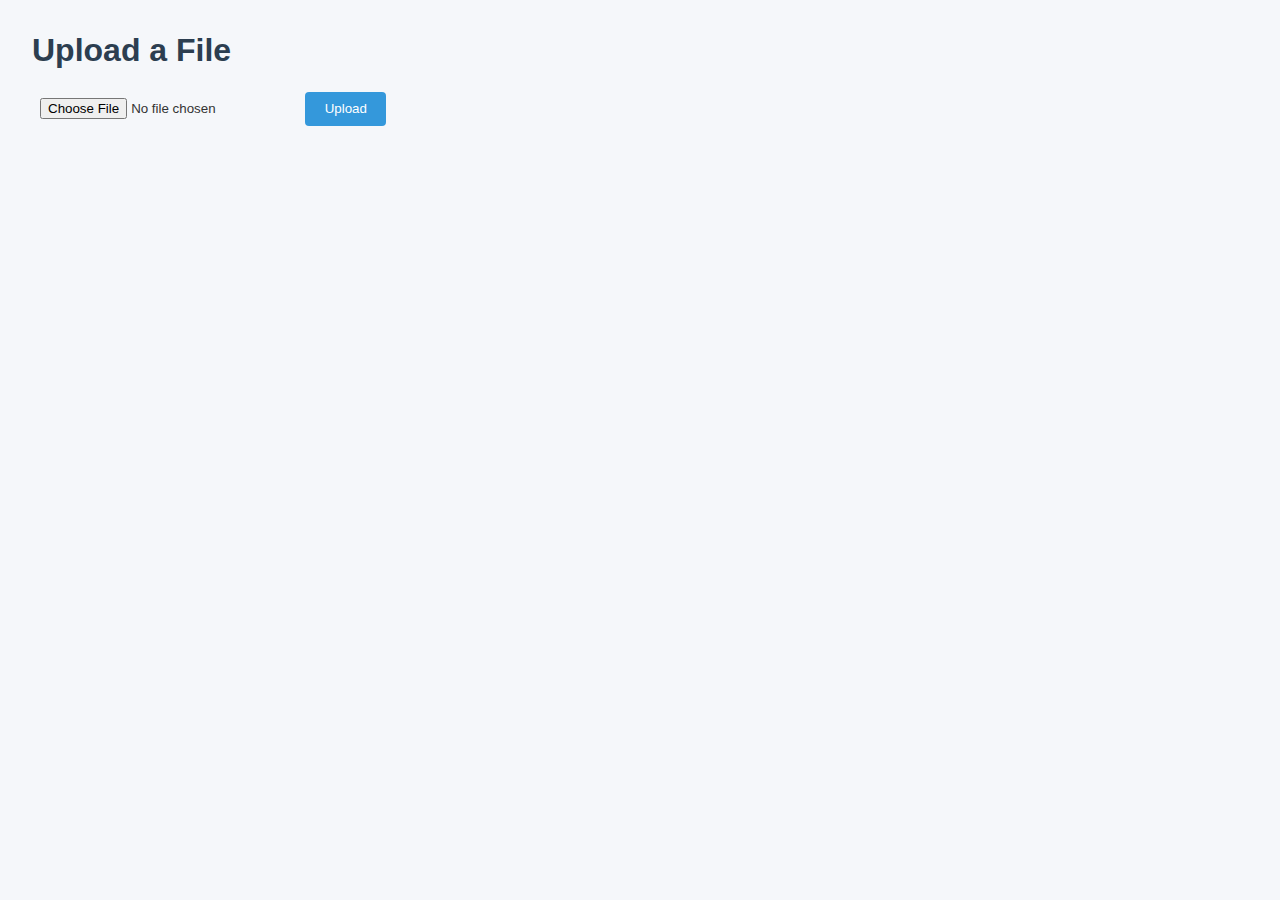
<file: public/index.html>
<!DOCTYPE html>
<html lang="en">
<head>
  <meta charset="UTF-8" />
  <title>SafeDrop Upload</title>
  <link rel="stylesheet" href="styles.css" />
</head>
<body>
  <h1>Upload a File</h1>
  <form action="/upload" method="POST" enctype="multipart/form-data">
    <input type="file" name="file" required />
    <button type="submit">Upload</button>
  </form>
</body>
</html>
</file>
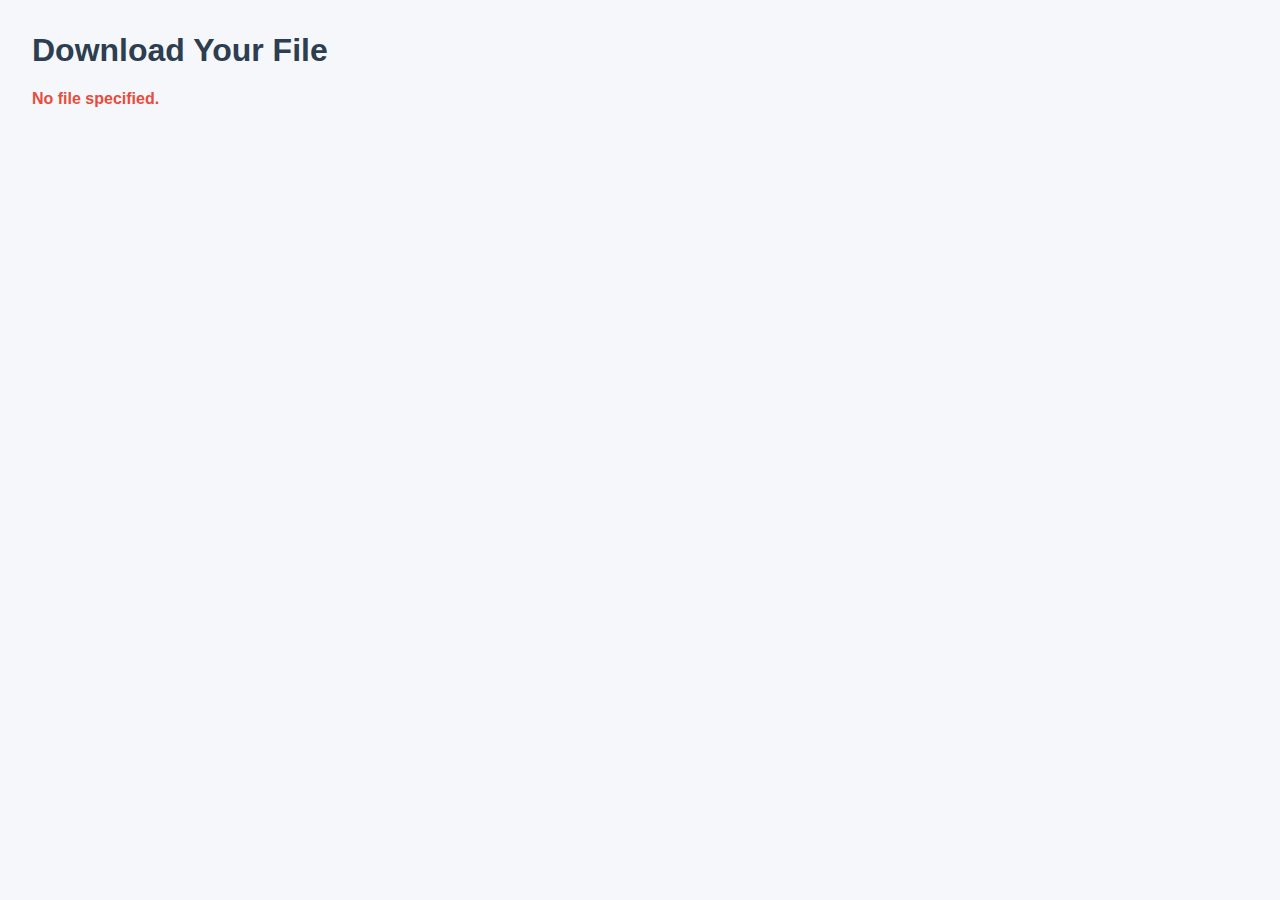
<file: public/download.html>
<!DOCTYPE html>
<html lang="en">
<head>
  <meta charset="UTF-8" />
  <title>Download File - SafeDrop</title>
  <link rel="stylesheet" href="styles.css" />
</head>
<body>
  <h1>Download Your File</h1>
  <p id="timer">Loading...</p>
  <div id="message"></div>
  <a id="downloadBtn" href="#" style="display:none;">⬇️ Click to Download</a>

  <script>
    const urlParams = new URLSearchParams(window.location.search);
    const filename = urlParams.get("file");
    const timerEl = document.getElementById("timer");
    const msgEl = document.getElementById("message");
    const downloadBtn = document.getElementById("downloadBtn");

    if (!filename) {
      msgEl.textContent = "No file specified.";
      timerEl.style.display = "none";
      downloadBtn.style.display = "none";
    } else {
      downloadBtn.href = "/file/" + encodeURIComponent(filename);
      
      async function checkTimeLeft() {
        try {
          const res = await fetch("/api/timeleft/" + encodeURIComponent(filename));
          const data = await res.json();

          if (data.expired) {
            timerEl.textContent = "";
            msgEl.textContent = "❌ This link has expired or the file was deleted.";
            downloadBtn.style.display = "none";
            clearInterval(intervalId);
          } else {
            timerEl.textContent = `Time left: ${data.timeLeft} seconds`;
            msgEl.textContent = "";
            downloadBtn.style.display = "inline-block";
          }
        } catch (e) {
          timerEl.textContent = "";
          msgEl.textContent = "Error fetching file status.";
          downloadBtn.style.display = "none";
          clearInterval(intervalId);
        }
      }

      // Check every second
      checkTimeLeft();
      const intervalId = setInterval(checkTimeLeft, 1000);
    }
  </script>
</body>
</html>
</file>
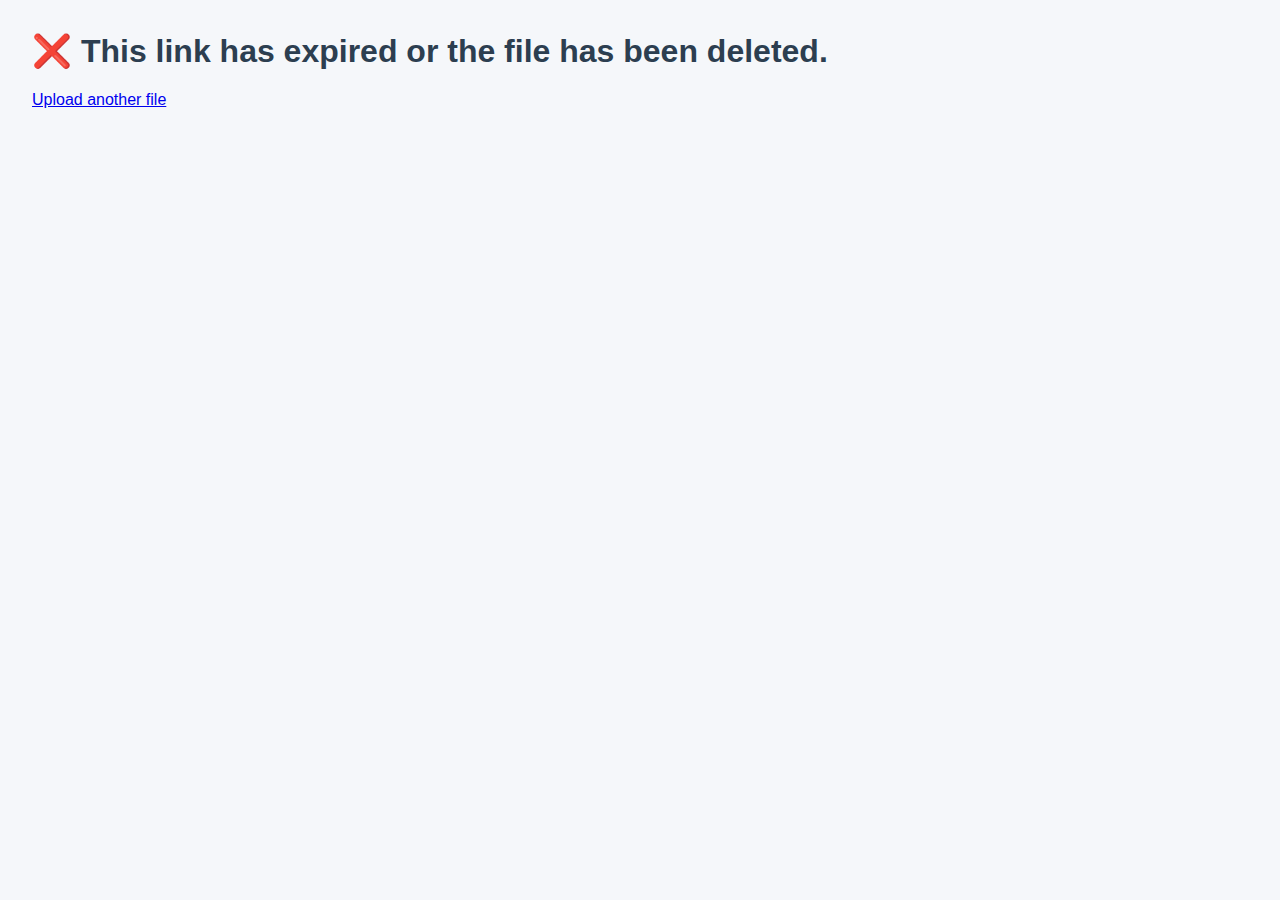
<file: public/expired.html>
<!DOCTYPE html>
<html lang="en">
<head>
  <meta charset="UTF-8" />
  <title>Link Expired - SafeDrop</title>
  <link rel="stylesheet" href="styles.css" />
</head>
<body>
  <h1>❌ This link has expired or the file has been deleted.</h1>
  <a href="/">Upload another file</a>
</body>
</html>
</file>
<file: public/styles.css>
body {
  font-family: Arial, sans-serif;
  margin: 2rem;
  background: #f5f7fa;
  color: #333;
}

h1 {
  color: #2c3e50;
}

form {
  margin-top: 1rem;
}

input[type="file"] {
  padding: 0.5rem;
}

button {
  background: #3498db;
  color: white;
  border: none;
  padding: 0.6rem 1.2rem;
  cursor: pointer;
  border-radius: 4px;
}

button:hover {
  background: #2980b9;
}

#timer {
  font-size: 1.2rem;
  margin-bottom: 1rem;
  color: #27ae60;
}

#message {
  color: #e74c3c;
  font-weight: bold;
  margin-bottom: 1rem;
}

a#downloadBtn {
  background: #2ecc71;
  color: white;
  padding: 0.6rem 1.2rem;
  text-decoration: none;
  border-radius: 4px;
  display: inline-block;
}

a#downloadBtn:hover {
  background: #27ae60;
}
</file>
